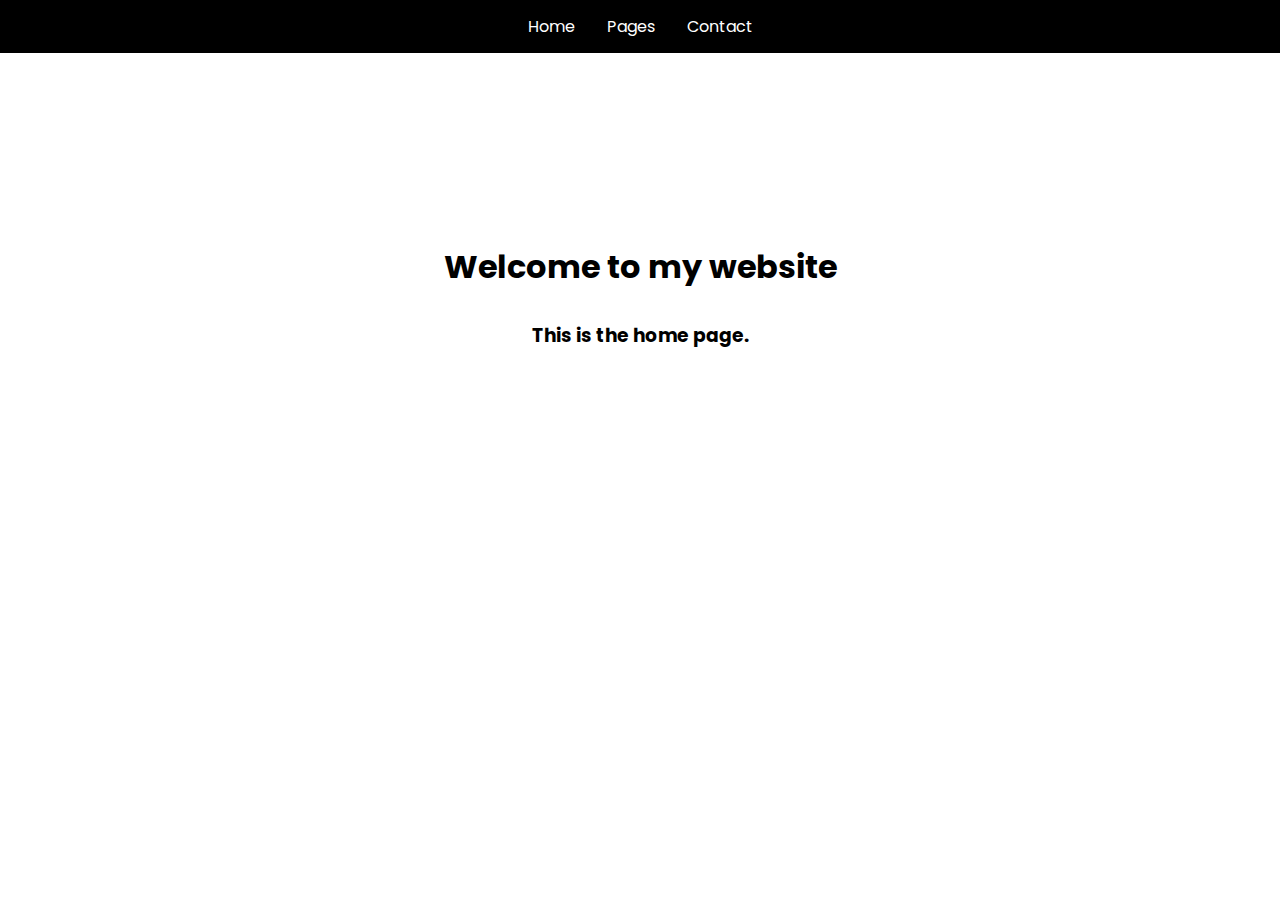
<file: index.html>
<!DOCTYPE html>
<html lang="en">
<head>
    <meta charset="UTF-8">
    <meta name="viewport" content="width=device-width, initial-scale=1.0">
    <title>My Website</title>
    <link rel="stylesheet" href="styles.css">
</head>
<body>
    <nav>
        <ul>
            <li><a href="index.html">Home</a></li>
            <li class="dropdown">
                <a href="javascript:void(0)" class="dropbtn">Pages</a>
                <div class="dropdown-content">
                    <a href="page1.html">Page 1</a>
                    <a href="page2.html">Page 2</a>
                </div>
            </li>
            <li><a href="contact.html">Contact</a></li>
        </ul>
    </nav>
    <!-- <div class="imgsec">
        <img src="" alt="">
    </div> -->
    <h1>Welcome to my website</h1>
    <h3>This is the home page.<h3
</body>
</html>
</file>
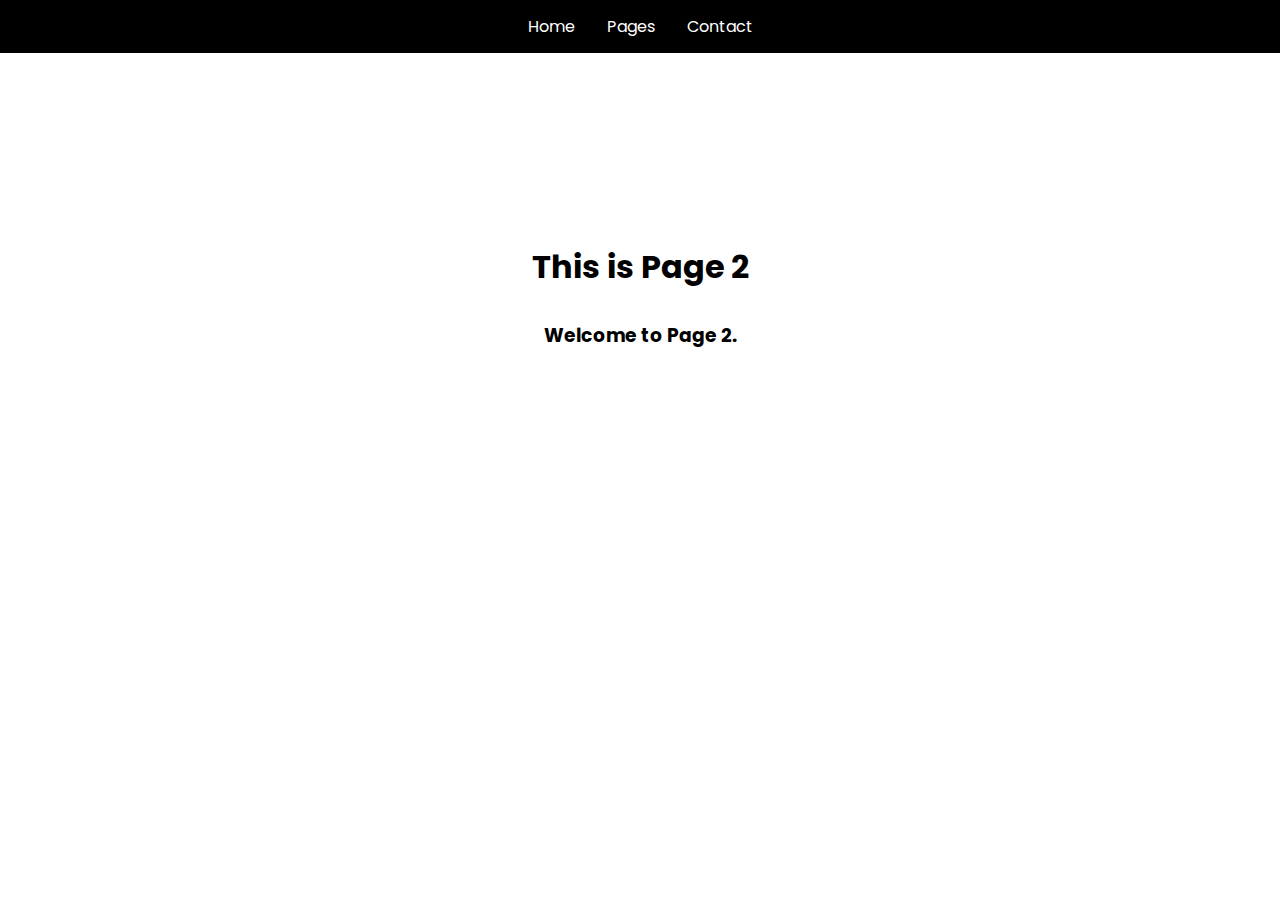
<file: page2.html>
<!DOCTYPE html>
<html lang="en">
<head>
    <meta charset="UTF-8">
    <meta name="viewport" content="width=device-width, initial-scale=1.0">
    <title>Page 2</title>
    <link rel="stylesheet" href="styles.css">
</head>
<body>
    <nav>
        <ul>
            <li><a href="index.html">Home</a></li>
            <li class="dropdown">
                <a href="javascript:void(0)" class="dropbtn">Pages</a>
                <div class="dropdown-content">
                    <a href="page1.html">Page 1</a>
                    <a href="page2.html">Page 2</a>
                </div>
            </li>
            <li><a href="contact.html">Contact</a></li>
        </ul>
    </nav>
    <h1>This is Page 2</h1>
    <h3>Welcome to Page 2.<h3>
</body>
</html>
</file>
<file: styles.css>
@import url('https://fonts.googleapis.com/css2?family=Poppins:wght@200;300;400;500;600;700&display=swap');

*{
    margin: 0;
    padding: 0;
    font-family: 'Poppins', sans-serif;
    
}

body {
    font-family: Arial, sans-serif;
    background-image: url(https://images.pexels.com/photos/1939485/pexels-photo-1939485.jpeg?auto=compress&cs=tinysrgb&w=1260&h=750&dpr=2) ;
}



nav {
    background-color: black;
    overflow: hidden;
}

nav ul {
    list-style-type: none;
    display: flex;
    /* margin: 0;
    padding: 0; */
    justify-content: center;
}

nav ul li {
    float: left;
}

nav ul li a, .dropbtn {
    display: inline-block;
    justify-content: center;
    align-items: center;
    color: white;
    text-align: center;
    padding: 14px 16px;
    text-decoration: none;
}

nav ul li a:hover, .dropdown:hover .dropbtn {
    background-color: #111;
    
}

nav ul li.dropdown {
    display: inline-block;
}

.dropdown-content {
    display: none;
    position: absolute;
    background-color: #f9f9f9;
    min-width: 160px;
    box-shadow: 0px 8px 16px 0px rgba(0,0,0,0.2);
    z-index: 1; 
    
    
}

.dropdown-content a {
    color: black;
    font-weight: 600px;
    padding: 12px 16px;
    text-decoration: none;
    display: block;
    text-align: left;
}

.dropdown-content a:hover {
    background-color: rgba(25, 24, 25, 0.105) ;
    transition: all 0.3s ease;
}

.dropdown:hover .dropdown-content {
    display: block;
    
}

h1{
    text-align: center;
    margin-top: 190px;
    color: black;

}
h3{
    text-align: center;
    margin-top: 30px;
    color: black;
}
</file>
